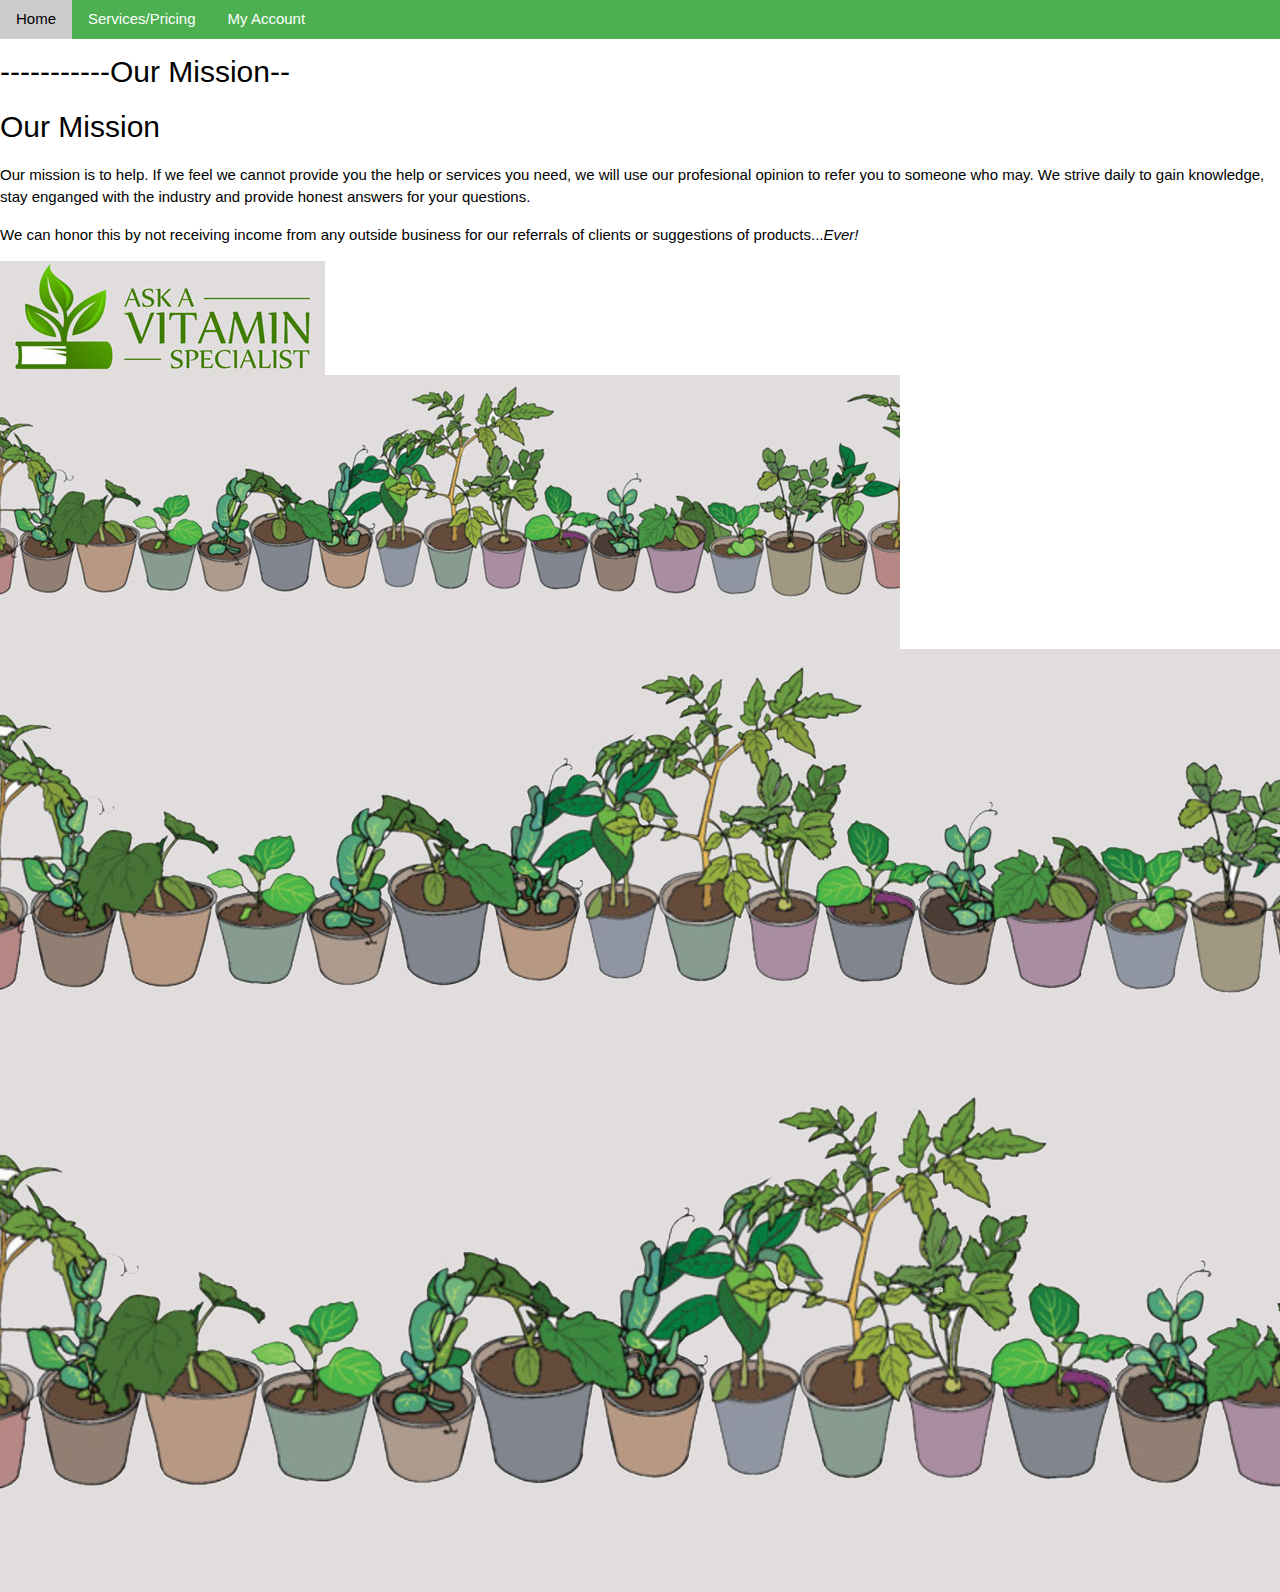
<file: aboutUs.html>
<!DOCTYPE html>
<html lang="en">
   <head>
      <meta charset="utf-8">
      <meta http-equiv="X-UA-Compatible" content="IE=edge">
      <meta name="viewport" content="width=device-width, initial-scale=1">
      <link rel="shortcut icon" href="css/img/icon.jpg"/>
      <title>Ask A Vitamin Specialist</title>
      <link rel="stylesheet"
         href="https://cdn.jsdelivr.net/npm/animate.css@3.5.2/animate.min.css">
      <link href="https://fonts.googleapis.com/css?family=Bubblegum+Sans" rel="stylesheet">
      <link href="https://fonts.googleapis.com/css?family=IBM+Plex+Serif" rel="stylesheet">
      <link href="https://fonts.googleapis.com/css?family=Tajawal" rel="stylesheet">
      <link href="https://fonts.googleapis.com/css?family=Nunito+Sans:300" rel="stylesheet">
      <script src="https://ajax.googleapis.com/ajax/libs/jquery/3.3.1/jquery.min.js"></script>
      <link rel="stylesheet" href="https://www.w3schools.com/w3css/4/w3.css">
      <link rel="stylesheet" type="text/css" href="css/style.css">
      <script src="https://ajax.googleapis.com/ajax/libs/jquery/3.3.1/jquery.min.js"></script>
   </head>
   <body>
      <!--Green banner with links to aboutUs, Services/Pricing, My Account-->
      <div class="w3-bar w3-green banner centerAbout">
         <a href="index.html" class="w3-bar-item w3-button">Home</a>
         <a href="pricing.html" class="w3-bar-item w3-button">Services/Pricing</a>
         <a href="myAccount.html" class="w3-bar-item w3-button">My Account</a>
      </div>
      <!--This is the aniations for the phone and larger Our Mission title-->
      <h2 class="missionTitleSmall animated rotateInDownLeft">-----------Our Mission--</h2>
      <h2 class="missionTitleMedium animated fadeInDown">Our Mission</h2>
      <!-- This is the mission statement in phone view-->
      <div class="missionDivSmall">
         <p>Our mission is to help. If we feel we cannot provide you the help or services you need, we will use our profesional opinion to refer you to someone who may. We strive daily to gain knowledge, stay enganged with the industry and provide honest answers for your questions.</p>
      </div>
      <div class="missionDivSmall">
         <p>We can honor this by not receiving income from any outside business for our referrals of clients or suggestions of products...<i>Ever!</i></p>
      </div>
      <!--This is the rising logo in phone view-->
      <div>
         <img src="css/img/risingLogo325px.jpg" class="animated fadeInUp" id="risingLogo" alt="Logo with thick green text book with leaf growing out of top">
      </div>
      <!--This is the plant footers animated in various views-->
      <div class="plantsFooterAboutSmall animated fadeInUp">
         <img src="css/img/plants900px.jpg" alt="Potted and sprouted plants aligned on the footer.">
      </div>
      <div class="plantsFooterAboutLarge animated fadeInUp">
         <img src="css/img/plants1400px.jpg" alt="Potted and sprouted plants aligned on the footer.">
      </div>
      <div class="plantsFooterAboutXtraLarge animated fadeInUp">
         <img src="css/img/plants1700px.jpg" alt="Potted and sprouted plants aligned on the footer.">
      </div>
   </body>
</html>
</file>
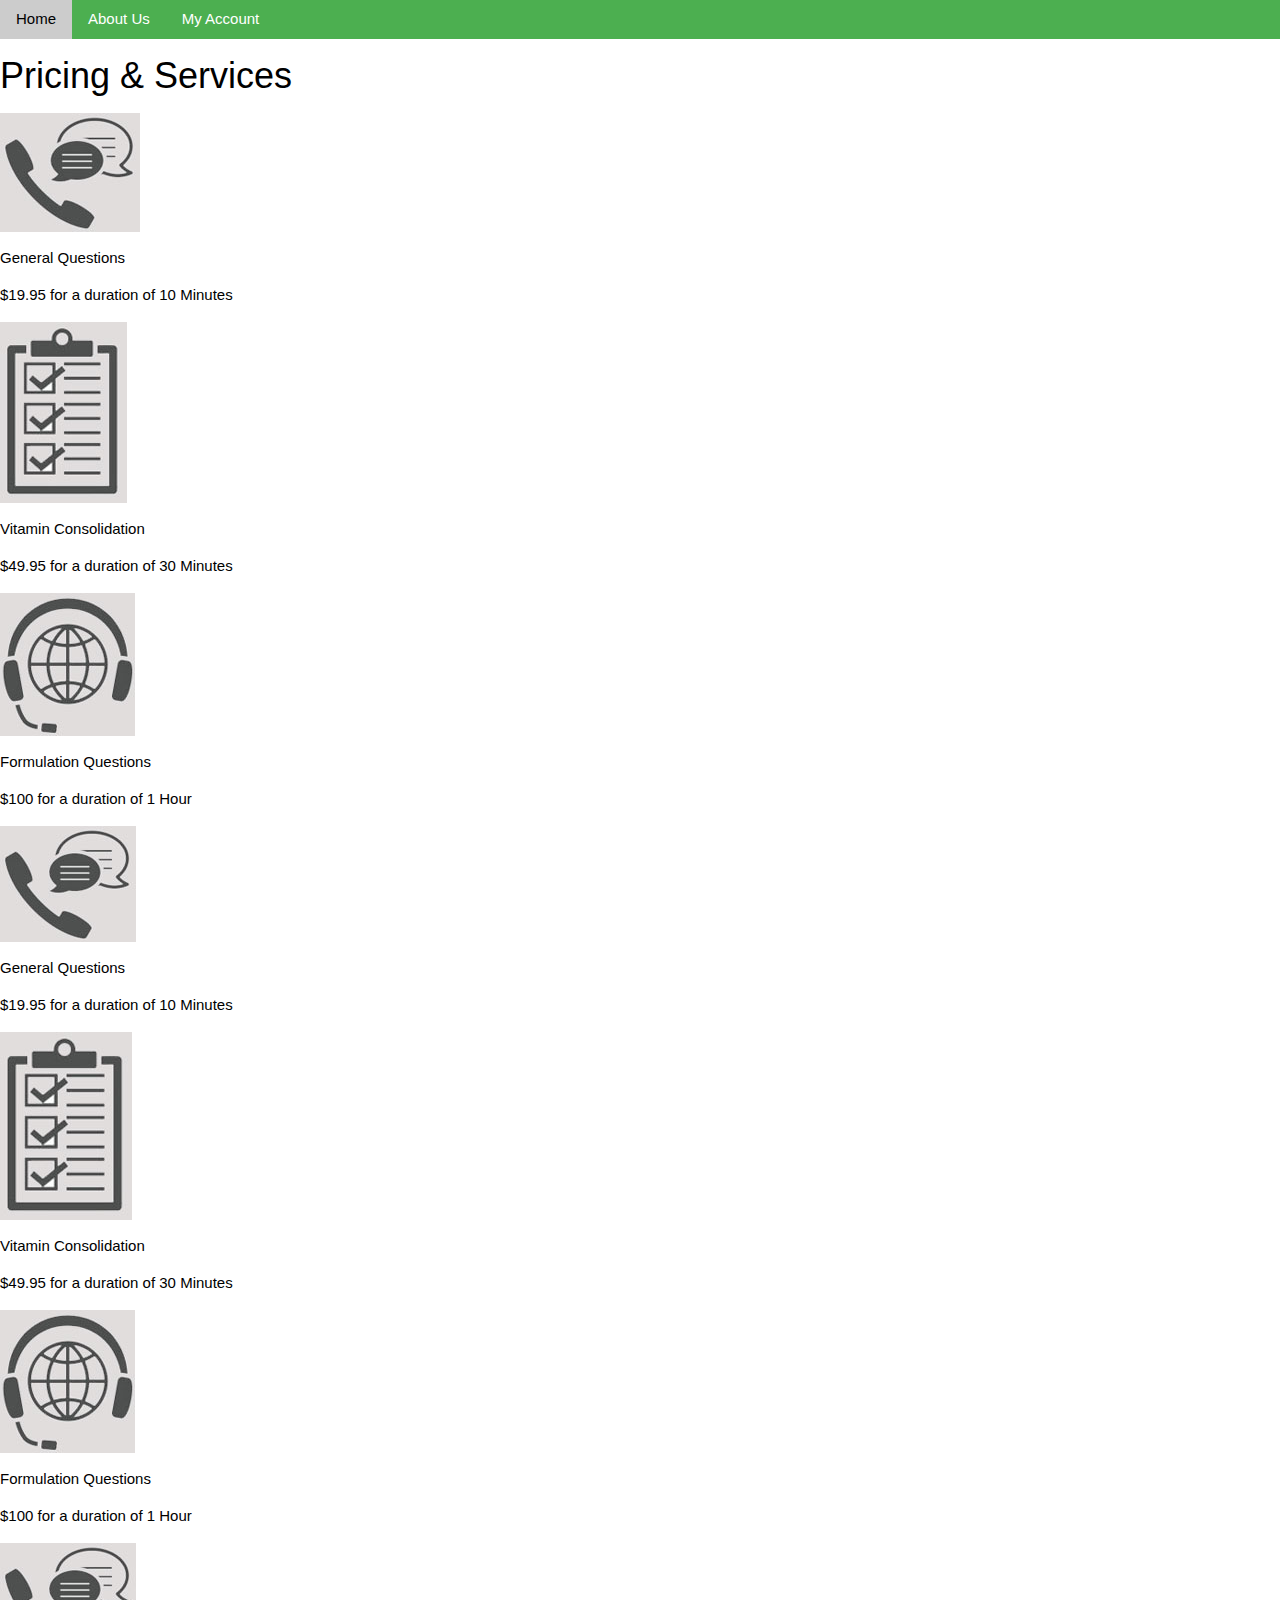
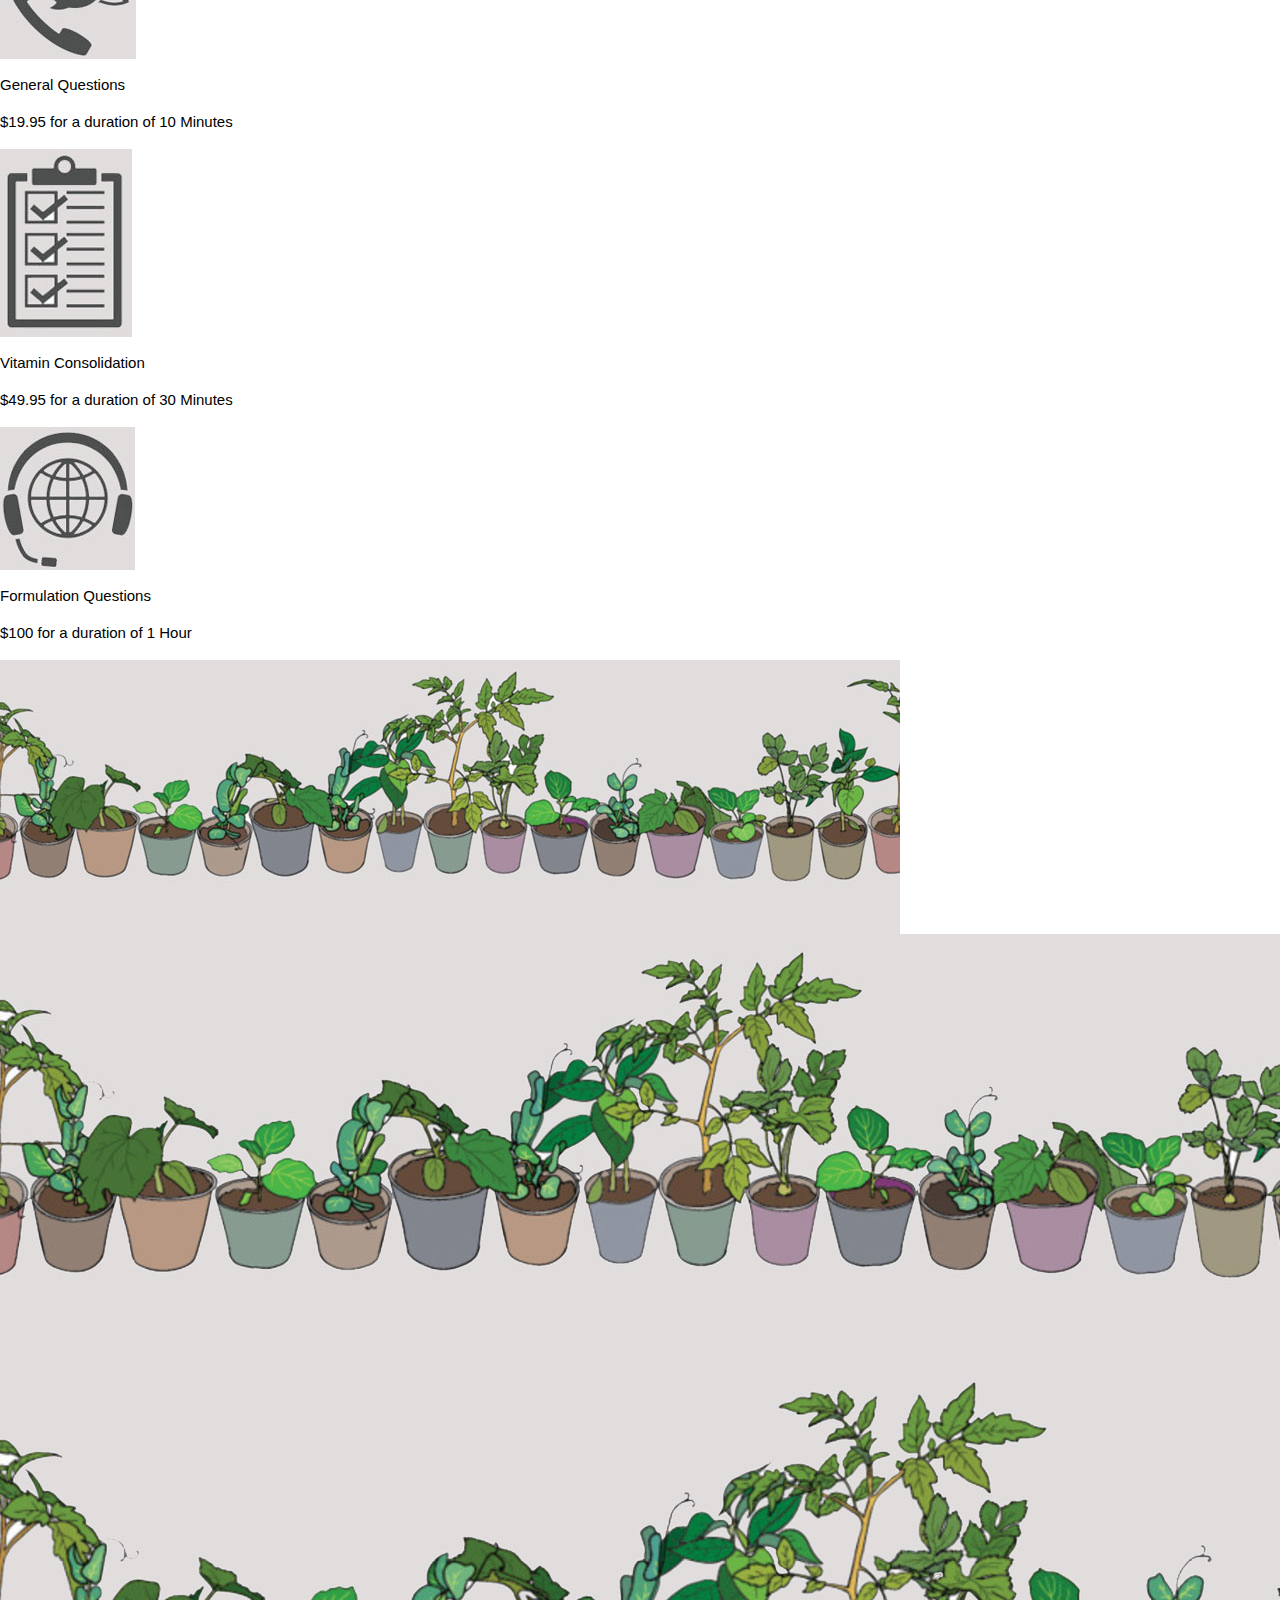
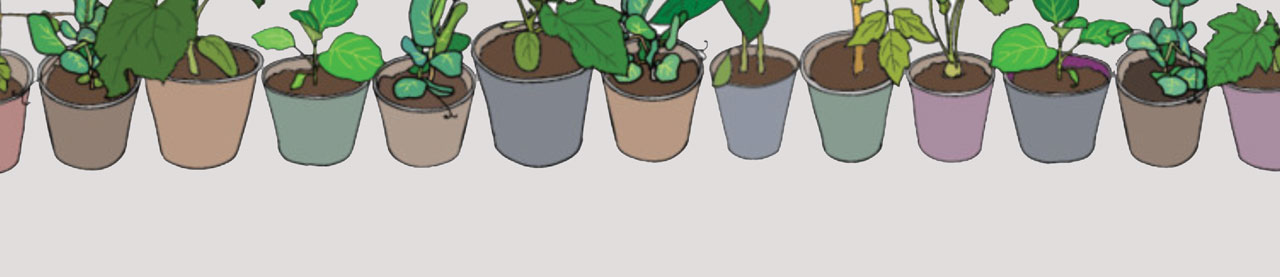
<file: pricing.html>
<!DOCTYPE html>
<html lang="en">
   <head>
      <meta charset="utf-8">
      <meta http-equiv="X-UA-Compatible" content="IE=edge">
      <meta name="viewport" content="width=device-width, initial-scale=1">
      <link rel="shortcut icon" href="css/img/icon.jpg"/>
      <title>Ask A Vitamin Specialist</title>
      <link rel="stylesheet"
         href="https://cdn.jsdelivr.net/npm/animate.css@3.5.2/animate.min.css">
      <link href="https://fonts.googleapis.com/css?family=Bubblegum+Sans" rel="stylesheet">
      <link href="https://fonts.googleapis.com/css?family=IBM+Plex+Serif" rel="stylesheet">
      <link href="https://fonts.googleapis.com/css?family=Tajawal" rel="stylesheet">
      <link href="https://fonts.googleapis.com/css?family=Muli:300i|Tajawal:300" rel="stylesheet">
      <link href="https://fonts.googleapis.com/css?family=Buda:300" rel="stylesheet">
      <script src="https://ajax.googleapis.com/ajax/libs/jquery/3.3.1/jquery.min.js"></script>
      <link rel="stylesheet" href="https://www.w3schools.com/w3css/4/w3.css">
      <link rel="stylesheet" type="text/css" href="css/style.css">
      <script src="https://ajax.googleapis.com/ajax/libs/jquery/3.3.1/jquery.min.js"></script>
   </head>
   <body>
      <!--Green banner with links to aboutUs, Services/Pricing, My Account-->
      <div class="w3-bar w3-green banner centerPricing">
         <a href="index.html" class="w3-bar-item w3-button">Home</a>
         <a href="aboutUs.html" class="w3-bar-item w3-button">About Us</a>
         <a href="myAccount.html" class="w3-bar-item w3-button">My Account</a>
      </div>
      <!--This is the Pricing and Services header text-->
      <h1 class="pricingHeader">Pricing & Services</h1>
      <!--These are the swiging prices in various views-->
      <div class="pricesSmall">
         <div class="firstSlide animated swing">
            <img src="css/img/webPricingIconsConvo140px.jpg" alt="Receiver hand phone icon with text bubbles.">
            <p class="underline">General Questions</p>
            <p class="textRightSmall">$19.95 for a duration of 10 Minutes</p>
         </div>
         <div class="secondSlide animated swing">
            <img src="css/img/webPricingIconsClipboard127px.jpg" alt="Clipboard Icon with three vertical checked check boxes.">
            <p class="underline">Vitamin Consolidation</p>
            <p class="textRightSmall">$49.95 for a duration of 30 Minutes</p>
         </div>
         <div class="thirdSlide animated swing">
            <img src="css/img/webPricingIconsWorld135px.jpg" alt="Telephone headset wrapped around globe.">
            <p class="underline">Formulation Questions</p>
            <p class="textRightSmall">$100 for a duration of 1 Hour</p>
         </div>
      </div>
      <div class="pricesMedium">
         <div class="firstSlide animated swing">
            <img src="css/img/webPricingIconsConvo136px.jpg" alt="Receiver hand phone icon with text bubbles.">
            <p class="underline">General Questions</p>
            <p class="textRightMedium">$19.95 for a duration of 10 Minutes</p>
         </div>
         <div class="secondSlide animated swing">
            <img src="css/img/webPricingIconsClipboard132px.jpg" alt="Clipboard Icon with three vertical checked check boxes.">
            <p class="underline vitaminConsolidationCenter">Vitamin Consolidation</p>
            <p class="textRightMedium">$49.95 for a duration of 30 Minutes</p>
         </div>
         <div class="thirdSlide animated swing">
            <img src="css/img/webPricingIconsWorld135px.jpg" alt="Telephone headset wrapped around globe.">
            <p class="underline formulationQuestionsCenter">Formulation Questions</p>
            <p class="textRightMedium">$100 for a duration of 1 Hour</p>
         </div>
      </div>
      <div class="pricesXtraLarge">
      <div class="firstSlide animated swing">
         <img src="css/img/webPricingIconsConvo136px.jpg" alt="Receiver hand phone icon with text bubbles.">
         <p class="underline">General Questions</p>
         <p class="textRightMedium">$19.95 for a duration of 10 Minutes</p>
      </div>
      <div class="secondSlide animated swing">
         <img src="css/img/webPricingIconsClipboard132px.jpg" alt="Clipboard Icon with three vertical checked check boxes.">
         <p class="underline vitaminConsolidationCenter">Vitamin Consolidation</p>
         <p class="textRightMedium">$49.95 for a duration of 30 Minutes</p>
      </div>
      <div class="thirdSlide animated swing">
         <img src="css/img/webPricingIconsWorld135px.jpg" alt="Telephone headset wrapped around globe.">
         <p class="underline formulationQuestionsCenter">Formulation Questions</p>
         <p class="textRightMedium">$100 for a duration of 1 Hour</p>
      </div>
      <div class="plantsFooterPricingSmall">
         <img src="css/img/plants900px.jpg" alt="Row of potted sprouting plants.">
      </div>
      <div class="plantsFooterPricingLarge">
         <img src="css/img/plants1400px.jpg" alt="Row of potted sprouting plants.">
      </div>
      <div class="plantsFooterPricingXtraLarge">
         <img src="css/img/plants1700px.jpg" alt="Row of potted sprouting plants.">
      </div>
   </body>
</html>
</file>
<file: css/style.css>
@media screen and (max-width: 767px) {
     head {
         background-color: #E0DDDD;
    }
     body {
         background-color: #E0DDDD;
    }
    /*This is the green banner div content*/
     .center {
         display: flex;
         justify-content: space-around;
    }
    /*This is the background div for the indexLogo*/
     .indexLogoDivSmall {
         background-color: #E0DDDD;
         display: flex;
         justify-content: center;
         align-items: center;
    }
     .indexLogoDivLarge {
         display: none;
    }
    /* This is the div containg the big logo at the top of index.html*/
     .indexLogo {
         display: flex;
         justify-content: center;
         align-items: center;
    }
    /*This is the white background with black phone icon adjusted to fit the icon with the html'd number*/
     .indexBlackPhoneDiv {
         background-color: white;
         display: flex;
         justify-content: space-around;
    }
    /*This is the white background with black phone icon adjusted to fit the icon with the html'd number*/
     .indexBlackPhoneDivNone{
         display: none;
    }
     .phoneIconLarge {
         display: none;
    }
    /*This fonts the "Questions", "Consolidation", and "Formulations" text*/
     .descriptions {
         font-family: 'Tajawal', sans-serif;
         text-align: center
    }
    /*This is the back of the div containg the heroImage of the facing chairs.*/
     #heroSmall {
         padding-top: 2%;
         max-width: 100%
    }
    #cloud1Left {
        position: absolute;
        top: 28%;
        left: 34%;
        opacity: 0;
        animation: fadeinout 4s linear forwards;


    }

    .cloud1LeftText {
              font: 15px 'Bubblegum Sans', cursive;
    position: absolute;
    bottom: 63%;
    left: 45%;
    right: 15%;
        animation: fadeinout 4s linear forwards;
}


    #cloud1Right {

        position: absolute;
        top: 28%;
        left: 34%;
        opacity: 0;
        animation: fadeinout 4s linear forwards;
        animation-delay: 5s;
    }


    .cloud1RightText {
              font: 15px 'Bubblegum Sans', cursive;
    position: absolute;
            opacity: 0;
    bottom: 63%;
    left: 45%;
    right: 15%;
    animation: fadeinout 4s linear forwards;
    animation-delay: 5s;
    }


    #cloud2Left {
        position: absolute;
        top: 28%;
        left: 34%;
        opacity: 0;
        animation: fadeinout 4s linear forwards;
        animation-delay: 10s;

    }

    .cloud2LeftText {
              font: 15px 'Bubblegum Sans', cursive;
    position: absolute;
            opacity: 0;
    bottom: 61%;
    left: 45%;
    right: 19%;
    animation: fadeinout 4s linear forwards;
    animation-delay: 10s;
    }

    #cloud2Right {

        position: absolute;
        top: 28%;
        left: 34%;
        opacity: 0;
        animation: fadeinout 4s linear forwards;
        animation-delay: 15s;
    }


    .cloud2RightText {
              font: 15px 'Bubblegum Sans', cursive;
    position: absolute;
            opacity: 0;
    bottom: 65%;
    left: 45%;
    right: 15%;
    animation: fadeinout 4s linear forwards;
    animation-delay: 15s;
    }

    @-webkit-keyframes fadeinout {
  0%,100% { opacity: 0; }
  50% { opacity: 1; }
}

@keyframes fadeinout {
  0%,100% { opacity: 0; }
  50% { opacity: 1; }
}



     #heroMedium {
         display: none;
    }

     #heroLarge {
         display: none;
    }
     #heroXtraLarge {
         display: none;
    }
    /*This is the padding around the three pics of the pill/quest, woman/consolid, & bottles/form*/
     .theServicesSmall {
         display: flex;
         justify-content: space-around;
         padding-top: 3%;
    }

    .webQuestionsSmall {
        border-radius: 10px;
    }

    .webVitaminConsolidationSmall {
        border-radius: 10px;
    }

    .webFormulationsSmall {
        border-radius: 10px;
    }
.buttonDiv {
    display: flex;
    justify-content: center;
    align-items: center;
    padding-bottom: 2%;
}
.btn {
  background: #339900;
  background-image: -webkit-linear-gradient(top, #339900, #59db25);
  background-image: -moz-linear-gradient(top, #339900, #59db25);
  background-image: -ms-linear-gradient(top, #339900, #59db25);
  background-image: -o-linear-gradient(top, #339900, #59db25);
  background-image: linear-gradient(to bottom, #339900, #59db25);
  -webkit-border-radius: 60;
  -moz-border-radius: 60;
  border-radius: 60px;
  text-shadow: 1px 3px 2px #666666;
  font: 22px 'Nunito Sans', sans-serif;
  color: #ffffff;

  padding: 13px 20px 10px 20px;
  text-decoration: none;
}

.btn:hover {
  background: #339900;
  background-image: -webkit-linear-gradient(top, #339900, ##339900);
  background-image: -moz-linear-gradient(top, #339900, ##339900);
  background-image: -ms-linear-gradient(top, #339900, ##339900);
  background-image: -o-linear-gradient(top, #339900, ##339900);
  background-image: linear-gradient(to bottom, #339900, ##339900);
  text-decoration: none;
}
     .theServicesMedium {
         display: none;
    }

 .theServicesLarge {
     display: none;
}
 .theServicesXtraLarge {
     display:none;
}
/*Aboutus.html*/
/*This is centering the contents of the green banner*/
 .centerAbout {
     display: flex;
     justify-content: center;
     align-items: center;
}
/*This is the formatted text content of the mission statement on about.html*/
 .missionDivSmall {
     padding-left: 8%;
     padding-right: 8%;
     display: flex;
     justify-content: center;
     align-items: center;
     font-family: 'Nunito Sans', sans-serif;
}
/*This is the about.html Title called --Our Mission--*/
 .missionTitleSmall {
     display: flex;
     justify-content: center;
     align-items: center;
     font-family: 'Nunito Sans', sans-serif;
     animation-duration: 3s;
}
 .missionTitleMedium {
     display: none;
}
/*This is the rising logo.*/
 #risingLogo {
     display: flex;
     justify-content: center;
     align-items: center;
     padding-left: 5%;
     padding-top: 4%;
     animation-delay: 4s;
     animation-duration: 8s;
}
/*This is the plants footer*/
 .plantsFooterAboutSmall {
     display: none;
}
 .plantsFooterAboutLarge {
     display: none;
}
 .plantsFooterAboutXtraLarge {
     display: none;
}
/*Prices.html*/
/*This is the content in the green banner.*/
 .centerPricing {
     display: flex;
     justify-content: center;
     align-items: center;
}
/*This is the Pricing and Services div on pricing.html*/
 .pricingHeader {
     font-family: 'Buda', cursive;
     display: flex;
     justify-content: center;
     align-content: center;
     animation-duration: 2.0s;
}
/*This underlines text in Buda font*/
 .underline {
     text-decoration: underline;
     font-family: 'Buda', cursive;
}
 .pricesMedium {
     display: none;
}
 .pricesXtraLarge {
     display: none;
}
/*This is the receiver phones with bubbles div*/
 .firstSlide {
     display: flex;
     justify-content: space-around;
     align-items: center;
     font-family: 'Buda', cursive;
     animation-delay: 2.25s;
}
/*This is the clipboard div on pricing.html*/
 .secondSlide {
     display: flex;
     justify-content: space-around;
     align-items: center;
     font-family: 'Buda', cursive;
     animation-delay: 3.5s;
}
/*This is the world with the headset div on pricing.html*/
 .thirdSlide {
     display:flex;
     justify-content: space-around;
     align-items: center;
     font-family: 'Buda', cursive;
     animation-delay: 4.75s;
}
 .plantsFooterPricingSmall {
     display: none;
}
 .plantsFooterPricingLarge {
     display: none;
}
/*myAccount.html*/
 .indexLogoDivAboutUsSmall {
     display: flex;
     justify-content: space-around;
}
 .indexLogoDivAboutUsMedium {
     display: none;
}

/*This is the title for the myaccount.html*/
 .myAccountTitleSmall {
     font-family: 'Tajawal', sans-serif;
     font-size: 25px;
     padding-top: 1%;
}

/*This is the giant clipboard where the account form will be filled out*/
 .clipboardDivSmall {
     display: flex;
     justify-content: center;
     align-items: center;
     padding-top: 4%;
     animation-duration: 2.75s;
}
 .clipboardDivMedium {
     display: none;
}

/*This centers the clipboard*/
 .centering {
     position: absolute;
     margin-left: 5.25%;
}


.bubblegum {
      font: 15px 'Bubblegum Sans', cursive;
}



input.custom {

  border-radius: 45px;
  caret-color: lawngreen;
  font: 15px 'Bubblegum Sans', cursive;
}

#telephone {
      border-radius: 45px;
  caret-color: lawngreen;
  font: 15px 'Bubblegum Sans', cursive;
}

#formEmail {
      border-radius: 45px;
  caret-color: lawngreen;
  font: 15px 'Bubblegum Sans', cursive;
}


.button {
    background-color: #4CAF50;
    border-radius: 45px;
    color: white;
    padding: 15px 32px;
    text-align: center;
    text-decoration: none;

    margin-left: 12%;
    font-size: 16px;

    cursor: pointer;
}

 @media only screen and (max-width: 992px) and (min-width: 768px) {
     head {
         background-color: #E0DDDD;
    }
     body {
         background-color: #E0DDDD;
    }
    /*This is the green banner div content*/
     .center {
         display: flex;
         justify-content: space-around;
    }
    /*This is the background div for the indexLogo*/
     .indexLogoDivSmall {
         background-color: #E0DDDD;
         display: flex;
         justify-content: center;
         align-items: center;
         padding-right: 3%;
    }
     .indexLogoDivLarge {
         display: none;
    }
    /* This is the div containg the big logo at the top of index.html*/
     .indexLogo {
         display: flex;
         justify-content: center;
         align-items: center;
         padding-bottom: 2%;
         padding-top: 2%;
    }
    /*This is the white background with black phone icon adjusted to fit the icon with the html'd number*/
     .indexBlackPhoneDiv {
         background-color: white;
         display: flex;
         justify-content: space-around;
    }
    /*This is the white background with black phone icon adjusted to fit the icon with the html'd number*/
     .indexBlackPhoneDivNone{
         display: none;
    }
    /*This is the white background with black phone icon adjusted to fit the icon with the html'd number*/
     .phoneIconSmall {
         background-color: white;
         display: flex;
         justify-content: center;
         align-items: center;
         padding-right: 5%;
    }
     .phoneIconLarge {
         display: none;
    }
    /*This fonts the "Questions", "Consolidation", and "Formulations" text*/
     .descriptions {
         font-family: 'Tajawal', sans-serif;
         text-align: center
    }
    /*This is the back of the div containg the heroImage of the facing chairs.*/
     #heroSmall {
         display: none;
    }
    /*This is hiding the desktop full screen of hero image*/
     #heroMedium {
         max-width: 100%;
    }
     #heroLarge {
         display: none;
    }
     #heroXtraLarge {
         display: none;
    }
    /*This is the padding around the three pics of the pill/quest, woman/consolid, & bottles/form*/
     .theServicesSmall {
         display: none;
    }
     .theServicesMedium {
         display: flex;
         justify-content: space-around;
         padding-top: 2%;
    }
     .theServicesLarge {
         display: none;
    }
     .theServicesXtraLarge {
         display:none;
    }

    /*These are the swinging blacks containing the the services questions, consolidation, formulations.*/
     .webQuestions {
         border: 1px solid;
         padding: 10px;
         box-shadow: 5px 10px #888888;
         animation-delay: 0.4s;
         animation-duration: 2s;
         animation-iteration-count: 2;
    }
     .webVitaminConsolidation {
         border: 1px solid;
         padding: 10px;
         box-shadow: 5px 10px #888888;
         animation-delay: 1.5s;
         animation-duration: 2s;
         animation-iteration-count: 2;
    }
     .webFormulationQuestions {
         border: 1px solid;
         padding: 10px;
         box-shadow: 5px 10px #888888;
         animation-delay: 0.4s;
         animation-duration: 2s;
         animation-iteration-count: 2;
    }
    /*Aboutus.html*/
    /*This is centering the contents of the green banner*/
     .centerAbout {
         display: flex;
         justify-content: space-around;
    }
    /*This is the formatted text content of the mission statement on about.html*/
     .missionDivSmall {
         padding-left: 8%;
         padding-right: 8%;
         display: flex;
         justify-content: center;
         align-items: center;
         font-family: 'Nunito Sans', sans-serif;
    }
    /*This is the about.html Title called --Our Mission--*/
     .missionTitleSmall {
         display: none;
    }
     .missionTitleMedium {
         display: flex;
         justify-content: center;
         align-items: center;
         animation-duration: 4s;
    }
    /*This is the rising logo.*/
     #risingLogo {
         display: flex;
         justify-content: center;
         align-items: center;
         padding-left: 5%;
         animation-delay: 2s;
         animation-duration: 8s;
    }
    /*This is the plants footer*/
     .plantsFooterAboutSmall {
         display: flex;
         justify-content: center;
         align-content: flex-end;
         animation-duration: 3s;
         animation-duration: 10s;
    }
     .plantsFooterAboutLarge {
         display: none;
    }
     .plantsFooterAboutXtraLarge {
         display: none;
    }
    /*Prices.html*/
    /*This is the content in the green banner.*/
     .centerPricing {
         display: flex;
         justify-content: space-between;
    }
    /*This is the Pricing and Services div on pricing.html*/
     .pricingHeader {
         font-family: 'Buda', cursive;
         display: flex;
         justify-content: center;
         align-content: center;
         animation-duration: 2.0s;
    }
    /*This underlines text in Buda font*/
     .underline {
         text-decoration: underline;
         font-family: 'Buda', cursive;
    }
    /*This shifts the services part in pricing.html right*/
     .textRightSmall {
         display: none;
    }
     .pricesSmall {
         display: none;
    }
     .pricesMedium {
         display: flex;
         flex-direction: column;
         justify-content: space-around;
    }
     .pricesXtraLarge {
         display: none;
    }
    /*This is the receiver phones with bubbles div*/
     .firstSlide {
         display: flex;
         font-family: 'Buda', cursive;
         animation-delay: 2.25s;
    }
    /*This is the clipboard div on pricing.html*/
     .secondSlide {
         display: flex;
         padding-left: 2%;
         font-family: 'Buda', cursive;
         animation-delay: 3.5s;
    }
    /*This is the world with the headset div on pricing.html*/
     .thirdSlide {
         display:flex;
         font-family: 'Buda', cursive;
         animation-delay: 4.75s;
    }
     .plantsFooterPricingSmall {
         display: flex;
         justify-content: center;
         align-items: center;
    }
     .plantsFooterPricingLarge {
         display: none;
    }
    /*myAccount.html*/
     .indexLogoDivAboutUsSmall {
         display: none;
    }
     .indexLogoDivAboutUsMedium {
         display: flex;
         justify-content: space-around;
         animation-delay: 1.5s;
         animation-duration: 3s;
    }
     .myAccountTitleSmall {
         display: none;
    }
     .myAccountTitleMedium {
         margin-top: 5%;
         font-family: 'Tajawal', sans-serif;
    }
     .clipboardDivSmall {
         display: none;
    }
     .clipboardDivMedium {
         display: flex;
         justify-content: center;
         align-items: center;
    }
}
 @media only screen and (max-width: 1200px) and (min-width: 993px) {
     head {
         background-color: #E0DDDD;
    }
     body {
         background-color: #E0DDDD;
    }
    /*This is the green banner div content*/
     .center {
         display: flex;
         justify-content: space-around;
    }
    /*This is the background div for the indexLogo*/
     .indexLogoDivSmall {
         display: none;
    }
     .indexLogoDivLarge {
         display: flex;
         justify-content: space-between;
         padding: 2%;
         animation-duration: 3s;
         font-family: 'Londrina Outline', cursive;
         font-size: 50px;
    }
    /*This is the white background with black phone icon adjusted to fit the icon with the html'd number*/
     .indexBlackPhoneDiv {
         background-color: white;
         display: flex;
         justify-content: space-around;
    }
     .indexBlackPhoneDiv {
         display: none;
    }
    /*This is the white background with black phone icon adjusted to fit the icon with the html'd number*/
     .indexBlackPhoneDivNone{
         font-family: 'Londrina Outline', cursive;
         font-size: 50px;
    }
    /* This is the div containg the big logo at the top of index.html*/
     .indexLogo {
    }
     .phoneLarge {
         font-family: 'Londrina Outline', cursive;
         font-size: 45px;
    }
    /*This is the white background with black phone icon adjusted to fit the icon with the html'd number*/
     .phoneIconSmall {
         display: none;
    }
    /*This fonts the "Questions", "Consolidation", and "Formulations" text*/
     .descriptions {
         font-family: 'Tajawal', sans-serif;
         text-align: center
    }
     #mainImage {
         display: flex;
         justify-content: center;
         align-items: center;
    }
    /*This is the back of the div containg the heroImage of the facing chairs.*/
     #heroSmall {
         display: none;
    }
    /*This is hiding the desktop full screen of hero image*/
     #heroMedium {
         display: none;
    }
     #heroLarge {
         width: 100%;
    }
     #heroXtraLarge {
         display: none;
    }
    /*This is the padding around the three pics of the pill/quest, woman/consolid, & bottles/form*/
     .theServicesSmall {
         display: none;
    }
     .theServicesMedium {
         display: none;
    }
     .theServicesLarge {
         display: flex;
         justify-content: space-around;
         padding-top: 2%;
    }
     .theServicesXtraLarge {
         display:none;
    }

        /*These are the swinging blacks containing the the services questions, consolidation, formulations.*/
     .webQuestions {
         border: 1px solid;
         padding: 10px;
         box-shadow: 5px 10px #888888;
         animation-delay: 0.4s;
         animation-duration: 2s;
         animation-iteration-count: 2;
    }
     .webVitaminConsolidation {
         border: 1px solid;
         padding: 10px;
         box-shadow: 5px 10px #888888;
         animation-delay: 1.5s;
         animation-duration: 2s;
         animation-iteration-count: 2;
    }
     .webFormulationQuestions {
         border: 1px solid;
         padding: 10px;
         box-shadow: 5px 10px #888888;
         animation-delay: 0.4s;
         animation-duration: 2s;
         animation-iteration-count: 2;
    }
    /*Aboutus.html*/
    /*This is centering the contents of the green banner*/
     .centerAbout {
         display: flex;
         justify-content: space-around;
    }
    /*This is the formatted text content of the mission statement on about.html*/
     .missionDivSmall {
         padding-left: 8%;
         padding-right: 8%;
         display: flex;
         justify-content: center;
         align-items: center;
         font-family: 'Nunito Sans', sans-serif;
    }
    /*This is the about.html Title called --Our Mission--*/
     .missionTitleSmall {
         display: none;
    }
     .missionTitleMedium {
         display: flex;
         justify-content: center;
         align-items: center;
         animation-duration: 4s;
    }
    /*This is the rising logo.*/
     #risingLogo {
         display: flex;
         justify-content: center;
         align-items: center;
         padding-left: 5%;
         animation-delay: 2s;
         animation-duration: 8s;
    }
    /*This is the plants footer*/
     .plantsFooterAboutSmall {
         display: none;
    }
     .plantsFooterAboutLarge {
         display: flex;
         justify-content: center;
         align-content: flex-end;
         animation-duration: 10s;
    }
     .plantsFooterAboutXtraLarge {
         display: none;
    }
    /*Prices.html*/
    /*This is the content in the green banner.*/
     .centerPricing {
         display: flex;
         justify-content: space-between;
    }
    /*This is the Pricing and Services div on pricing.html*/
     .pricingHeader {
         font-family: 'Buda', cursive;
         display: flex;
         justify-content: center;
         align-content: center;
         animation-duration: 2.0s;
    }
    /*This underlines text in Buda font*/
     .underline {
         text-decoration: underline;
         font-family: 'Buda', cursive;
    }
    /*This shifts the services part in pricing.html right*/
     .textRightSmall {
         display: none;
    }
     .pricesSmall {
         display: none;
    }
     .pricesMedium {
         display: flex;
         flex-direction: column;
         justify-content: space-around;
    }
     .pricesXtraLarge {
         display: none;
    }
    /*This is the receiver phones with bubbles div*/
     .firstSlide {
         display: flex;
         font-family: 'Buda', cursive;
         animation-delay: 2.25s;
    }
    /*This is the clipboard div on pricing.html*/
     .secondSlide {
         display: flex;
         padding-left: 2%;
         font-family: 'Buda', cursive;
         animation-delay: 3.5s;
    }
    /*This is the world with the headset div on pricing.html*/
     .thirdSlide {
         display:flex;
         font-family: 'Buda', cursive;
         animation-delay: 4.75s;
    }
     .plantsFooterPricingSmall {
         display: none;
    }
     .plantsFooterPricingLarge {
         display: flex;
         justify-content: flex-start;
    }
}
 @media only screen and (min-width: 1200px) {
     head {
         background-color: #E0DDDD;
    }
     body {
         background-color: #E0DDDD;
    }
    /*This is the green banner div content*/
     .center {
         display: flex;
         justify-content: space-around;
    }
    /*This is the background div for the indexLogo*/
     .indexLogoDivSmall {
         display: none;
    }
     .indexLogoDivLarge {
         display: flex;
         justify-content: space-around;
         padding: 2%;
         animation-duration: 3s;
    }
     .indexBlackPhoneDiv {
         display: none;
    }
    /*This is the white background with black phone icon adjusted to fit the icon with the html'd number*/
     .indexBlackPhoneDivNone{
         font-family: 'Londrina Outline', cursive;
         font-size: 75px;
    }
     .phoneLarge {
         font-family: 'Londrina Outline', cursive;
         font-size: 45px;
    }
    /*This is the white background with black phone icon adjusted to fit the icon with the html'd number*/
     .phoneIconSmall {
         display: none;
    }
    /*This fonts the "Questions", "Consolidation", and "Formulations" text*/
     .descriptions {
         font-family: 'Tajawal', sans-serif;
         font-size: 25px;
         text-align: center
    }
     #mainImage {
         display: flex;
         justify-content: center;
         align-items: center;
    }
    /*This is the back of the div containg the heroImage of the facing chairs.*/
     #heroSmall {
         display: none;
    }

     #heroMedium {
         display: none;
    }
     #heroLarge {
         display: none;
    }
     #heroXtraLarge {
         max-width: 100%;
    }
    /*This is the padding around the three pics of the pill/quest, woman/consolid, & bottles/form*/
     .theServicesSmall {
         display: none;
    }
     .theServicesMedium {
         display: none;
    }
     .theServicesLarge {
         display: none;
    }
     .theServicesXtraLarge {
         display: flex;
         justify-content: space-around;
         padding-top: 3%
    }

    /*These are the swinging blacks containing the the services questions, consolidation, formulations.*/
     .webQuestions {
         border: 1px solid;
         padding: 10px;
         box-shadow: 5px 10px #888888;
         animation-delay: 0.4s;
         animation-duration: 2s;
         animation-iteration-count: 2;
    }
     .webVitaminConsolidation {
         border: 1px solid;
         padding: 10px;
         box-shadow: 5px 10px #888888;
         animation-delay: 1.5s;
         animation-duration: 2s;
         animation-iteration-count: 2;
    }
     .webFormulationQuestions {
         border: 1px solid;
         padding: 10px;
         box-shadow: 5px 10px #888888;
         animation-delay: 0.4s;
         animation-duration: 2s;
         animation-iteration-count: 2;
    }
    /*Aboutus.html*/
    /*This is centering the contents of the green banner*/
     .centerAbout {
         display: flex;
         justify-content: space-around;
    }
    /*This is the formatted text content of the mission statement on about.html*/
     .missionDivSmall {
         padding-left: 8%;
         padding-right: 8%;
         display: flex;
         justify-content: center;
         align-items: center;
         font-family: 'Nunito Sans', sans-serif;
    }
    /*This is the about.html Title called --Our Mission--*/
     .missionTitleSmall {
         display: none;
    }
     .missionTitleMedium {
         display: flex;
         justify-content: center;
         align-items: center;
         animation-duration: 4s;
    }
    /*This is the rising logo.*/
     #risingLogo {
         display: flex;
         justify-content: center;
         align-items: center;
         padding-left: 5%;
         animation-delay: 2s;
         animation-duration: 8s;
    }
    /*This is the plants footer*/
     .plantsFooterAboutSmall {
         display: none;
    }
     .plantsFooterAboutLarge {
         display: none;
    }
     .plantsFooterAboutXtraLarge {
         display: flex;
         justify-content: center;
         align-items: center;
         animation-duration: 10s;
    }
    /*Prices.html*/
    /*This is the content in the green banner.*/
     .centerPricing {
         display: flex;
         justify-content: space-between;
    }
    /*This is the Pricing and Services div on pricing.html*/
     .pricingHeader {
         font-family: 'Buda', cursive;
         display: flex;
         justify-content: center;
         align-content: center;
         animation-duration: 2.0s;
    }
    /*This underlines text in Buda font*/
     .underline {
         text-decoration: underline;
         font-family: 'Buda', cursive;
    }
    /*This shifts the services part in pricing.html right*/
     .textRightSmall {
         display: none;
    }
     .pricesSmall {
         display: none;
    }
     .pricesMedium {
         display: none;
    }
     .pricesXtraLarge {
         display: flex;
         flex-direction: column;
         justify-content: space-around;
    }
    /*This is the receiver phones with bubbles div*/
     .firstSlide {
         display: flex;
         font-family: 'Buda', cursive;
         animation-delay: 2.25s;
    }
    /*This is the clipboard div on pricing.html*/
     .secondSlide {
         display: flex;
         padding-left: 2%;
         font-family: 'Buda', cursive;
         animation-delay: 3.5s;
    }
    /*This is the world with the headset div on pricing.html*/
     .thirdSlide {
         display:flex;
         font-family: 'Buda', cursive;
         animation-delay: 4.75s;
    }
    /*This displays the potted plants footer*/
     .plantsFooterPricingSmall {
         display: none;
    }
     .plantsFooterPricingLarge {
         display: none;
    }
     .plantsFooterPricingXtraLarge {
         display: flex;
         justify-content: center;
         align-items: center;
    }
}
</file>
